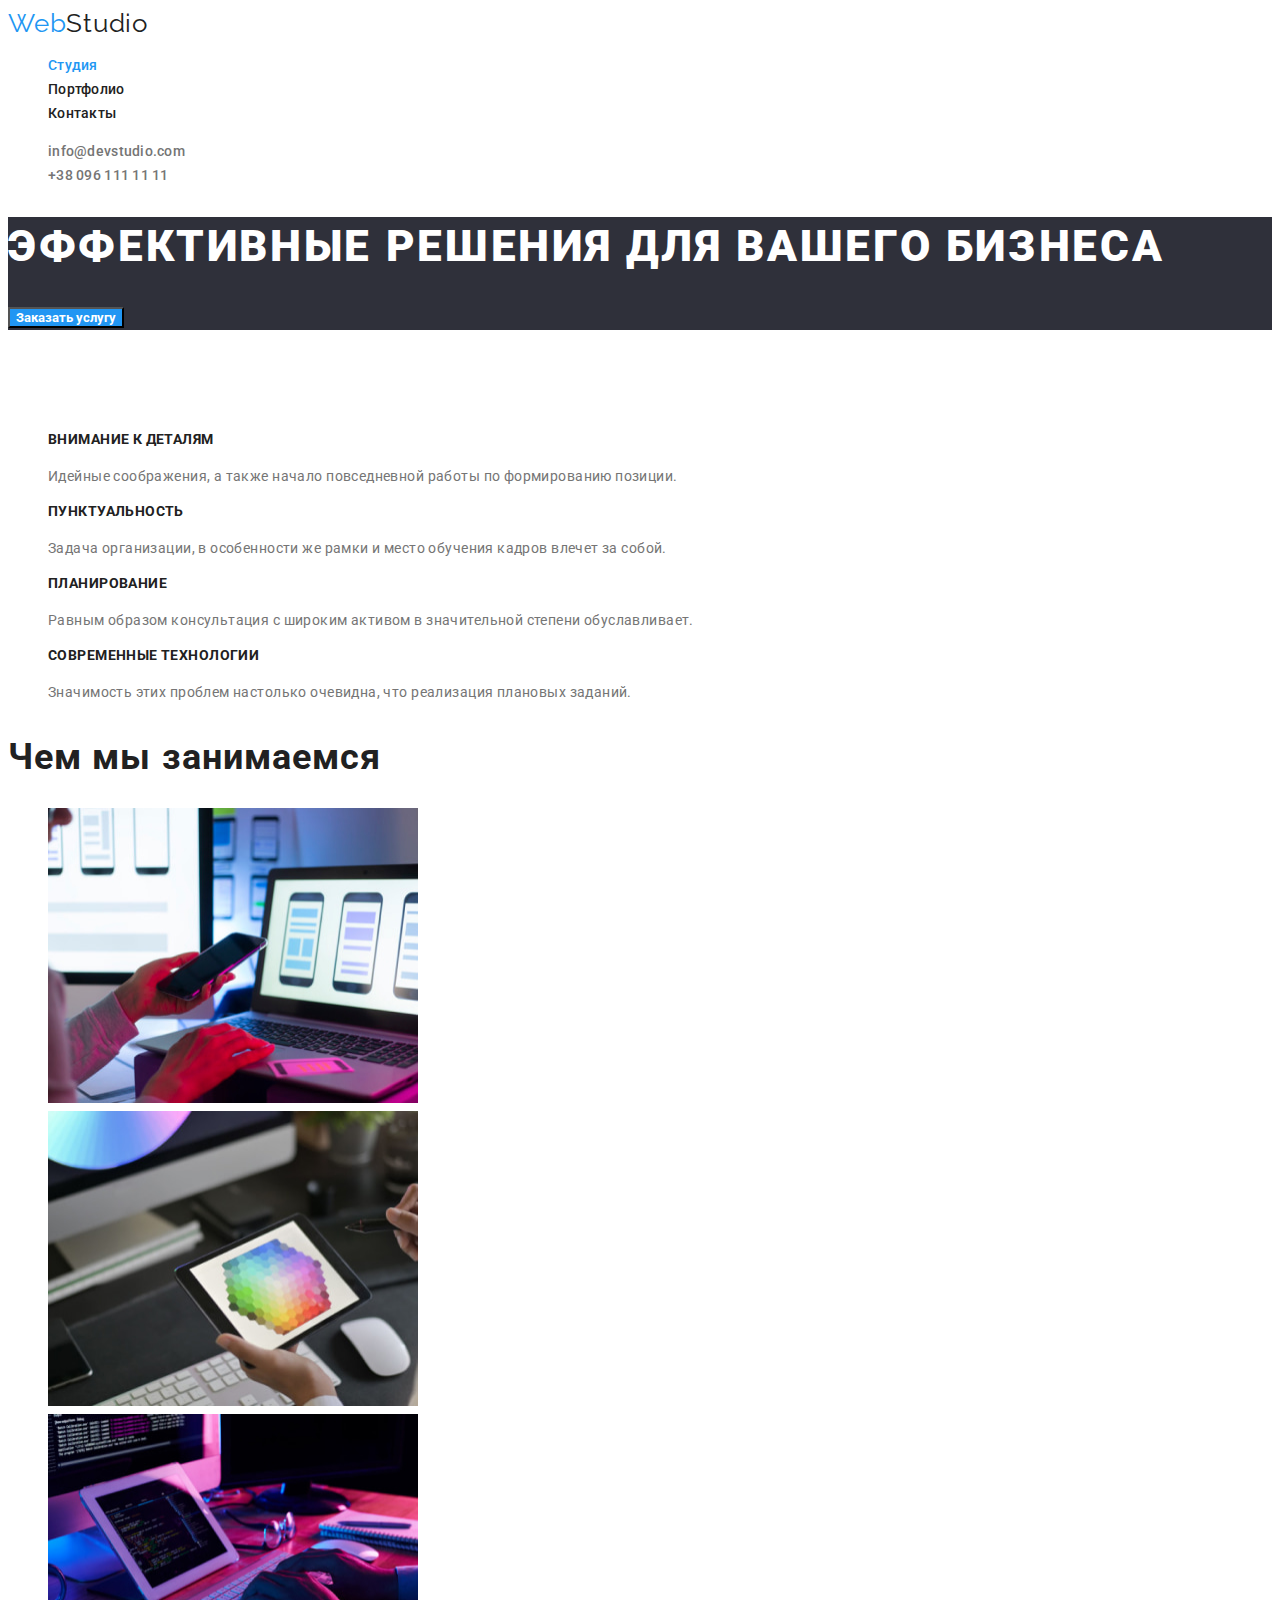
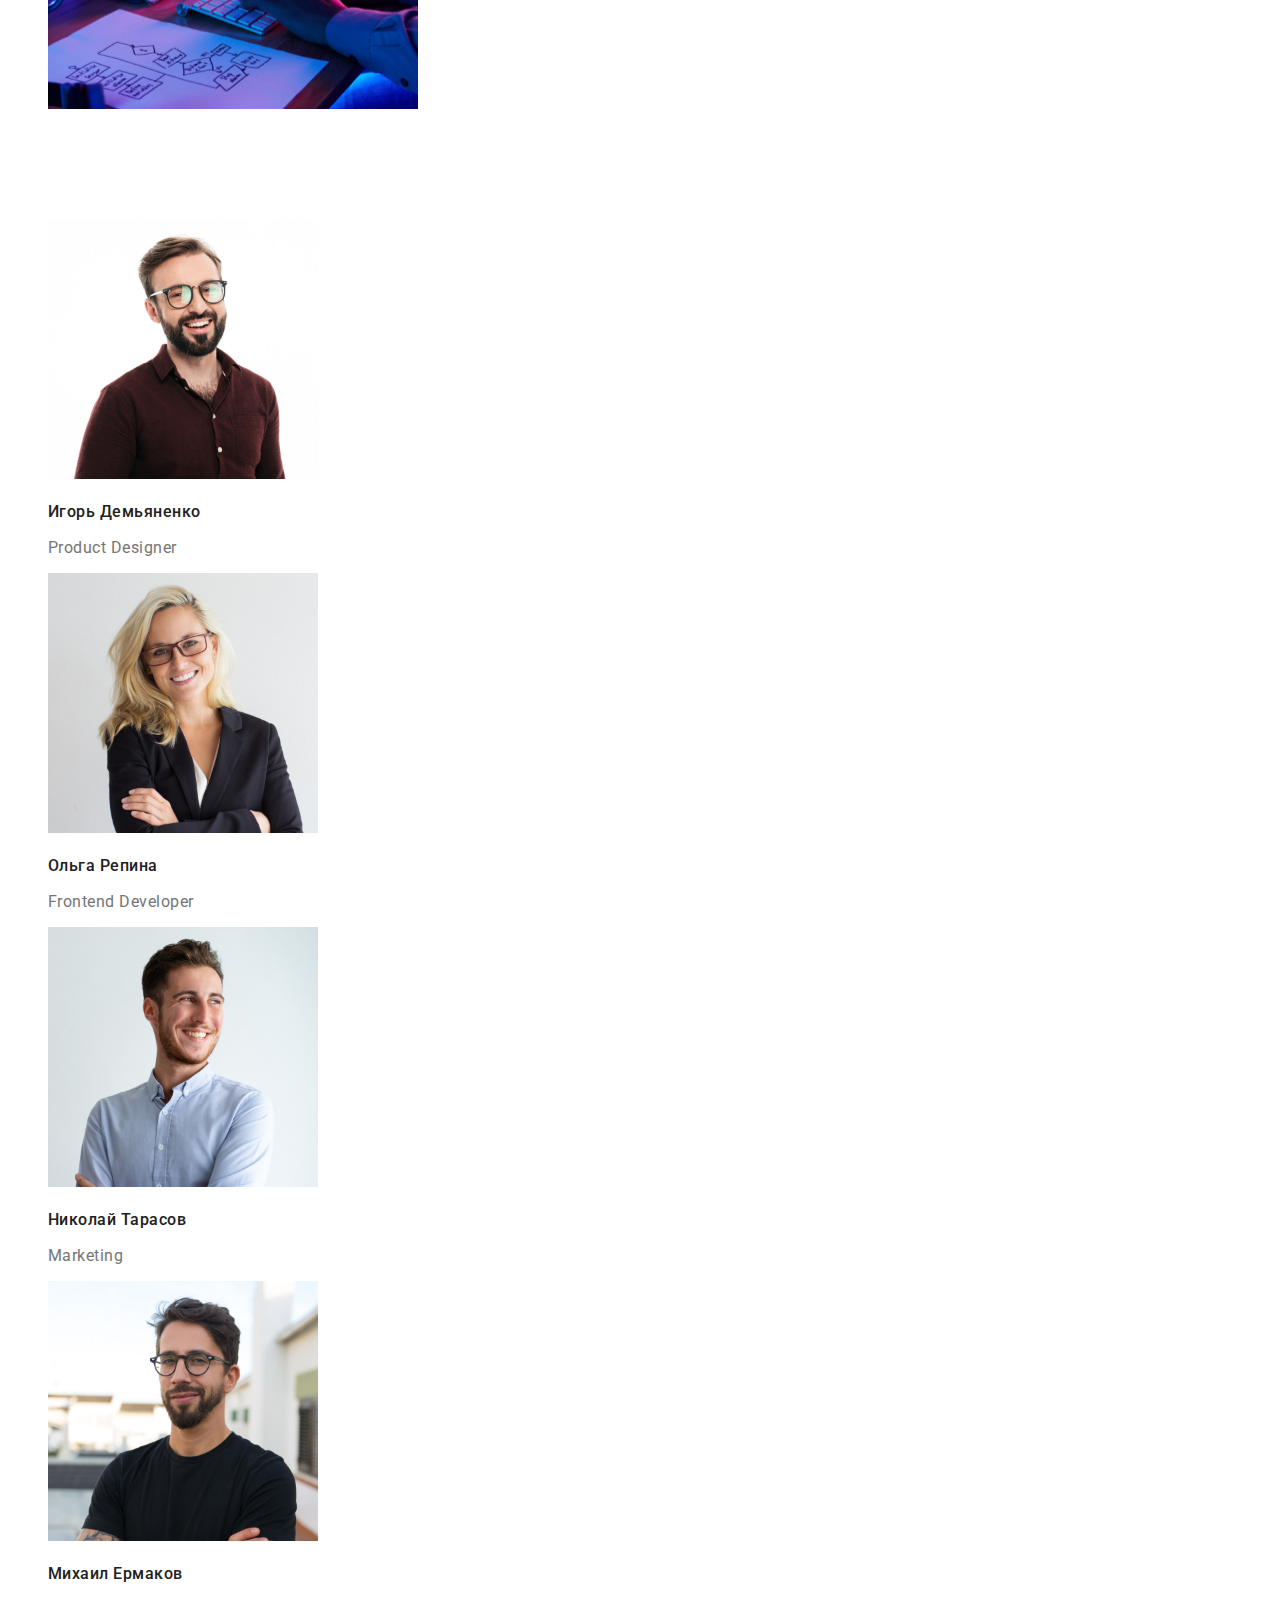
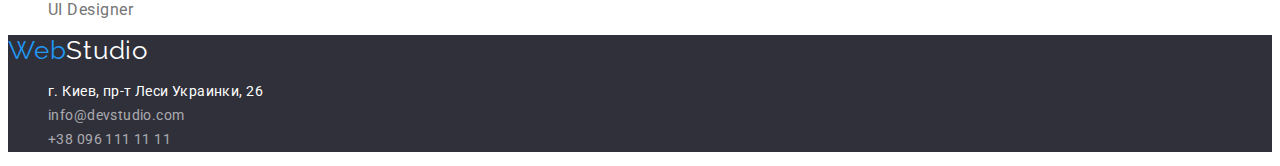
<file: index.html>
<!DOCTYPE html>
<html lang="ru">
  <head>
    <meta charset="UTF-8" />
    <meta http-equiv="X-UA-Compatible" content="IE=edge" />
    <meta name="viewport" content="width=device-width, initial-scale=1.0" />
    <title>Студия</title>
    <!--Основные шрифты-->
    <link rel="preconnect" href="https://fonts.googleapis.com" />
    <link rel="preconnect" href="https://fonts.gstatic.com" crossorigin />
    <link
      href="https://fonts.googleapis.com/css2?family=Raleway:wght@700&family=Roboto:wght@400;500;700;900&display=swap"
      rel="stylesheet"
    />
    <!--Основные стили-->
    <link rel="stylesheet" href="./css/styles.css" />
  </head>
  <body>
    <header class="hader">
      <!-- Шапка сайта -->
      <a class="logo-link link" href="./index.html"
        >Web<span class="logo">Studio</span></a
      >
      <nav class="nav">
        <ul class="nav-list list">
          <li class="nav-item">
            <a class="nav-link link current" href="./index.html">Студия</a>
          </li>
          <li class="nav-item">
            <a class="nav-link link" href="./portfolio.html">Портфолио</a>
          </li>
          <li class="nav-item">
            <a class="nav-link link" href="">Контакты</a>
          </li>
        </ul>
      </nav>
      <ul class="contact-list list">
        <li class="contact-item">
          <a class="mail-nav link" href="mailto:info@devstudio.com"
            >info@devstudio.com</a
          >
        </li>
        <li class="contact-item">
          <a class="phone-nav link" href="tel:+380961111111"
            >+38 096 111 11 11</a
          >
        </li>
      </ul>
    </header>
    <main>
      <!-- Секция Герой -->
      <section class="hero">
        <h1 class="hero-title">Эффективные решения для вашего бизнеса</h1>
        <button class="hero-btn" type="button">Заказать услугу</button>
      </section>
      <!-- Особенности -->
      <section class="benefits">
        <h2 class="titel">Наши преимущества</h2>
        <ul class="benefits-list list">
          <li class="benefits-item">
            <h3 class="benefits-titel">Внимание к деталям</h3>
            <p class="benefits-text">
              Идейные соображения, а также начало повседневной работы по
              формированию позиции.
            </p>
          </li>
          <li class="benefits-item">
            <h3 class="benefits-titel">Пунктуальность</h3>
            <p class="benefits-text">
              Задача организации, в особенности же рамки и место обучения кадров
              влечет за собой.
            </p>
          </li>
          <li class="benefits-item">
            <h3 class="benefits-titel">Планирование</h3>
            <p class="benefits-text">
              Равным образом консультация с широким активом в значительной
              степени обуславливает.
            </p>
          </li>
          <li class="benefits-item">
            <h3 class="benefits-titel">Современные технологии</h3>
            <p class="benefits-text">
              Значимость этих проблем настолько очевидна, что реализация
              плановых заданий.
            </p>
          </li>
        </ul>
      </section>
      <!-- Род деятельности -->
      <section class="work">
        <h2 class="work-titel">Чем мы занимаемся</h2>
        <ul class="work-list list">
          <li class="work-item">
            <img
              class="work-img"
              src="./images/work-examples/img(1)(1).jpg"
              alt="Разработка мобильных приложений"
              width="370"
              height="295"
            />
          </li>
          <li class="work-item">
            <img
              class="work-img"
              src="./images/work-examples/img(2)(1).jpg"
              alt="Разработка приложений для планшетов"
              width="370"
              height="295"
            />
          </li>
          <li class="work-item">
            <img
              class="work-img"
              src="./images/work-examples/img(3).jpg"
              alt="Составление алгоритмов"
              width="370"
              height="295"
            />
          </li>
        </ul>
      </section>
      <!-- Комада -->
      <section class="team">
        <h2 class="titel">Наша команда</h2>
        <ul class="team-list list">
          <li class="team-item">
            <img
              class="team-img"
              src="./images/team-of-specialists/1.jpg"
              alt="Фото 1"
              width="270"
              height="260"
            />
            <h3 class="team-titel">Игорь Демьяненко</h3>
            <p class="team-text" lang="en">Product Designer</p>
          </li>
          <li class="team-item">
            <img
              class="team-img"
              src="./images/team-of-specialists/2.jpg"
              alt="Фото 2"
              width="270"
              height="260"
            />
            <h3 class="team-titel">Ольга Репина</h3>
            <p class="team-text" lang="en">Frontend Developer</p>
          </li>
          <li class="team-item">
            <img
              class="team-img"
              src="./images/team-of-specialists/3.jpg"
              alt="Фото 3"
              width="270"
              height="260"
            />
            <h3 class="team-titel">Николай Тарасов</h3>
            <p class="team-text" lang="en">Marketing</p>
          </li>
          <li class="team-item">
            <img
              class="team-img"
              src="./images/team-of-specialists/4.jpg"
              alt="Фото 4"
              width="270"
              height="260"
            />
            <h3 class="team-titel">Михаил Ермаков</h3>
            <p class="team-text" lang="en">UI Designer</p>
          </li>
        </ul>
      </section>
    </main>
    <!-- Подвал сайта -->
    <footer class="footer">
      <a class="logo-link link" href="./index.html"
        >Web<span class="footer-logo">Studio</span></a
      >
      <address class="footer">
        <ul class="footer-list list">
          <li>
            <a
              class="footer-map link"
              href="https://goo.gl/maps/k8ZNKSLvq3wYf2Gv8"
              target="_blank"
              rel="noopener noreferer"
              >г. Киев, пр-т Леси Украинки, 26</a
            >
          </li>
          <li>
            <a class="footer-mail link" href="mailto:info@devstudio.com"
              >info@devstudio.com</a
            >
          </li>
          <li>
            <a class="footer-phone link" href="tel:+380961111111"
              >+38 096 111 11 11</a
            >
          </li>
        </ul>
      </address>
    </footer>
  </body>
</html>
</file>
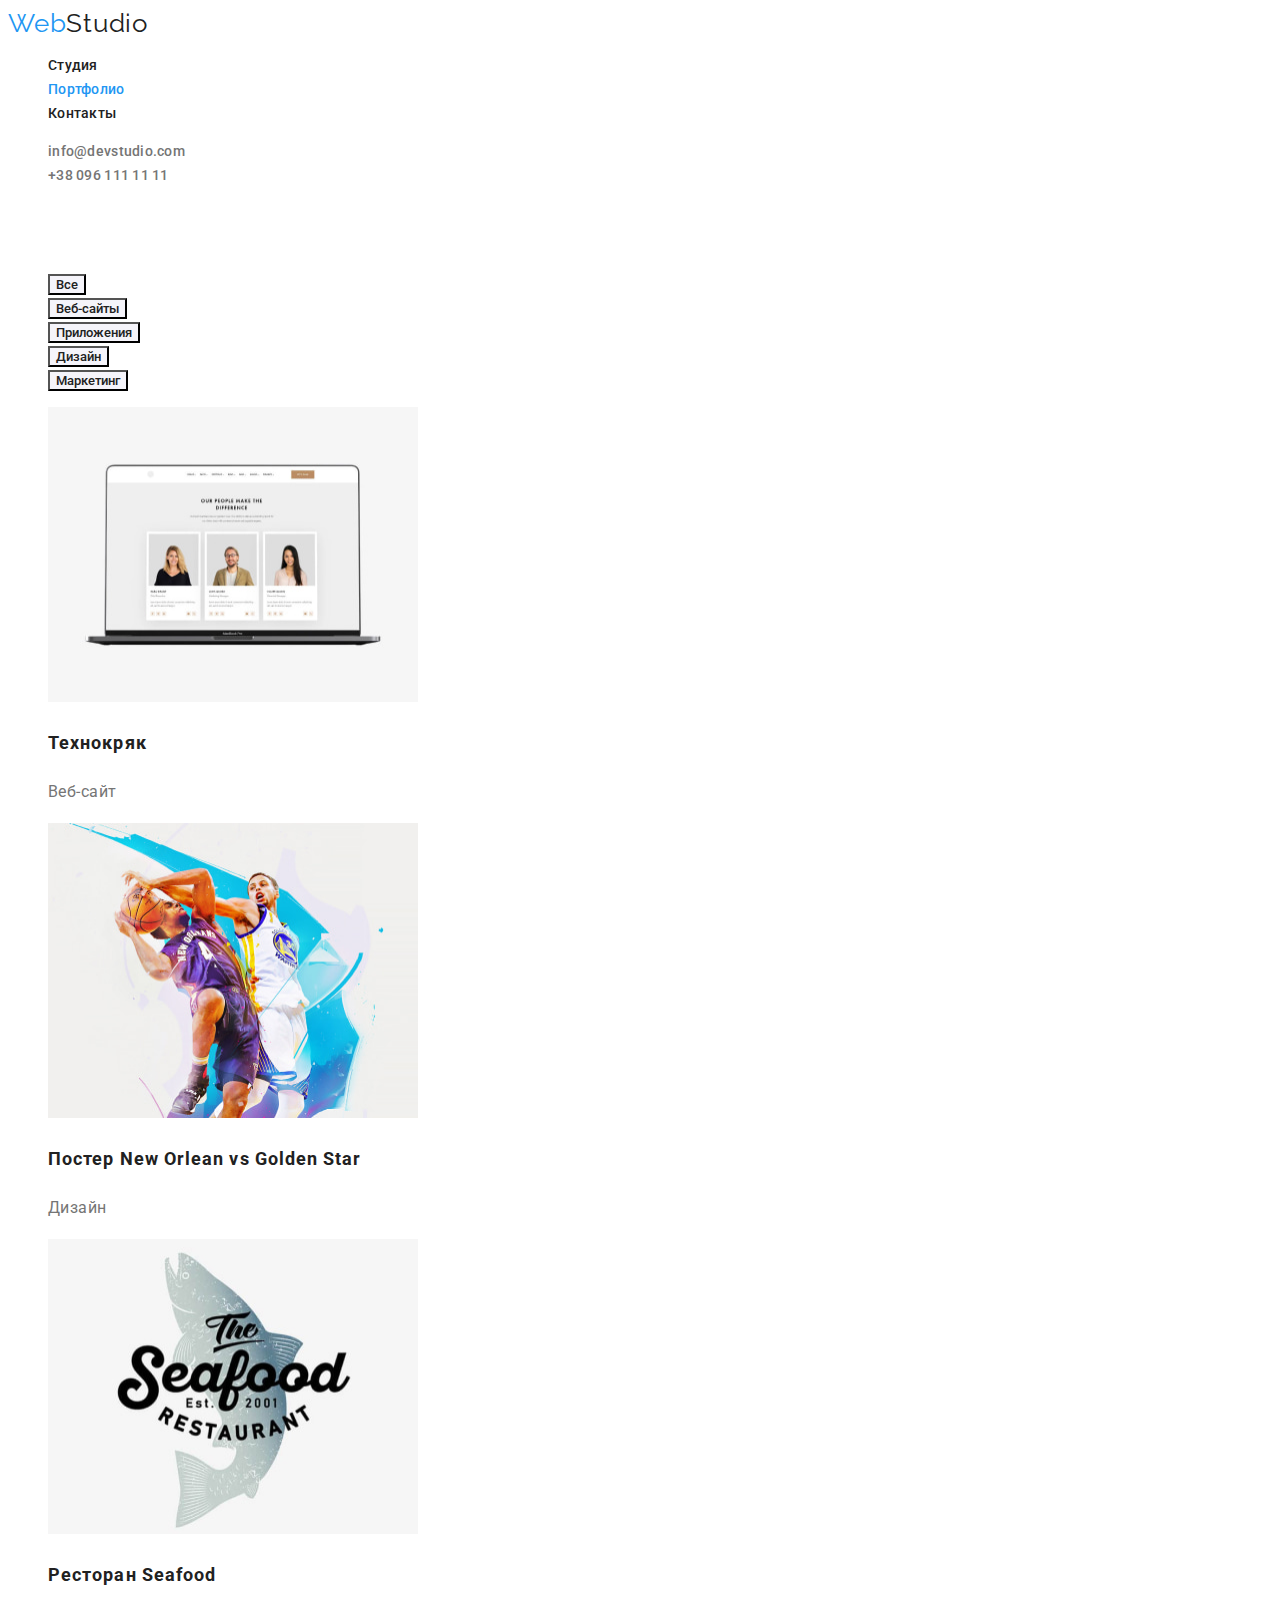
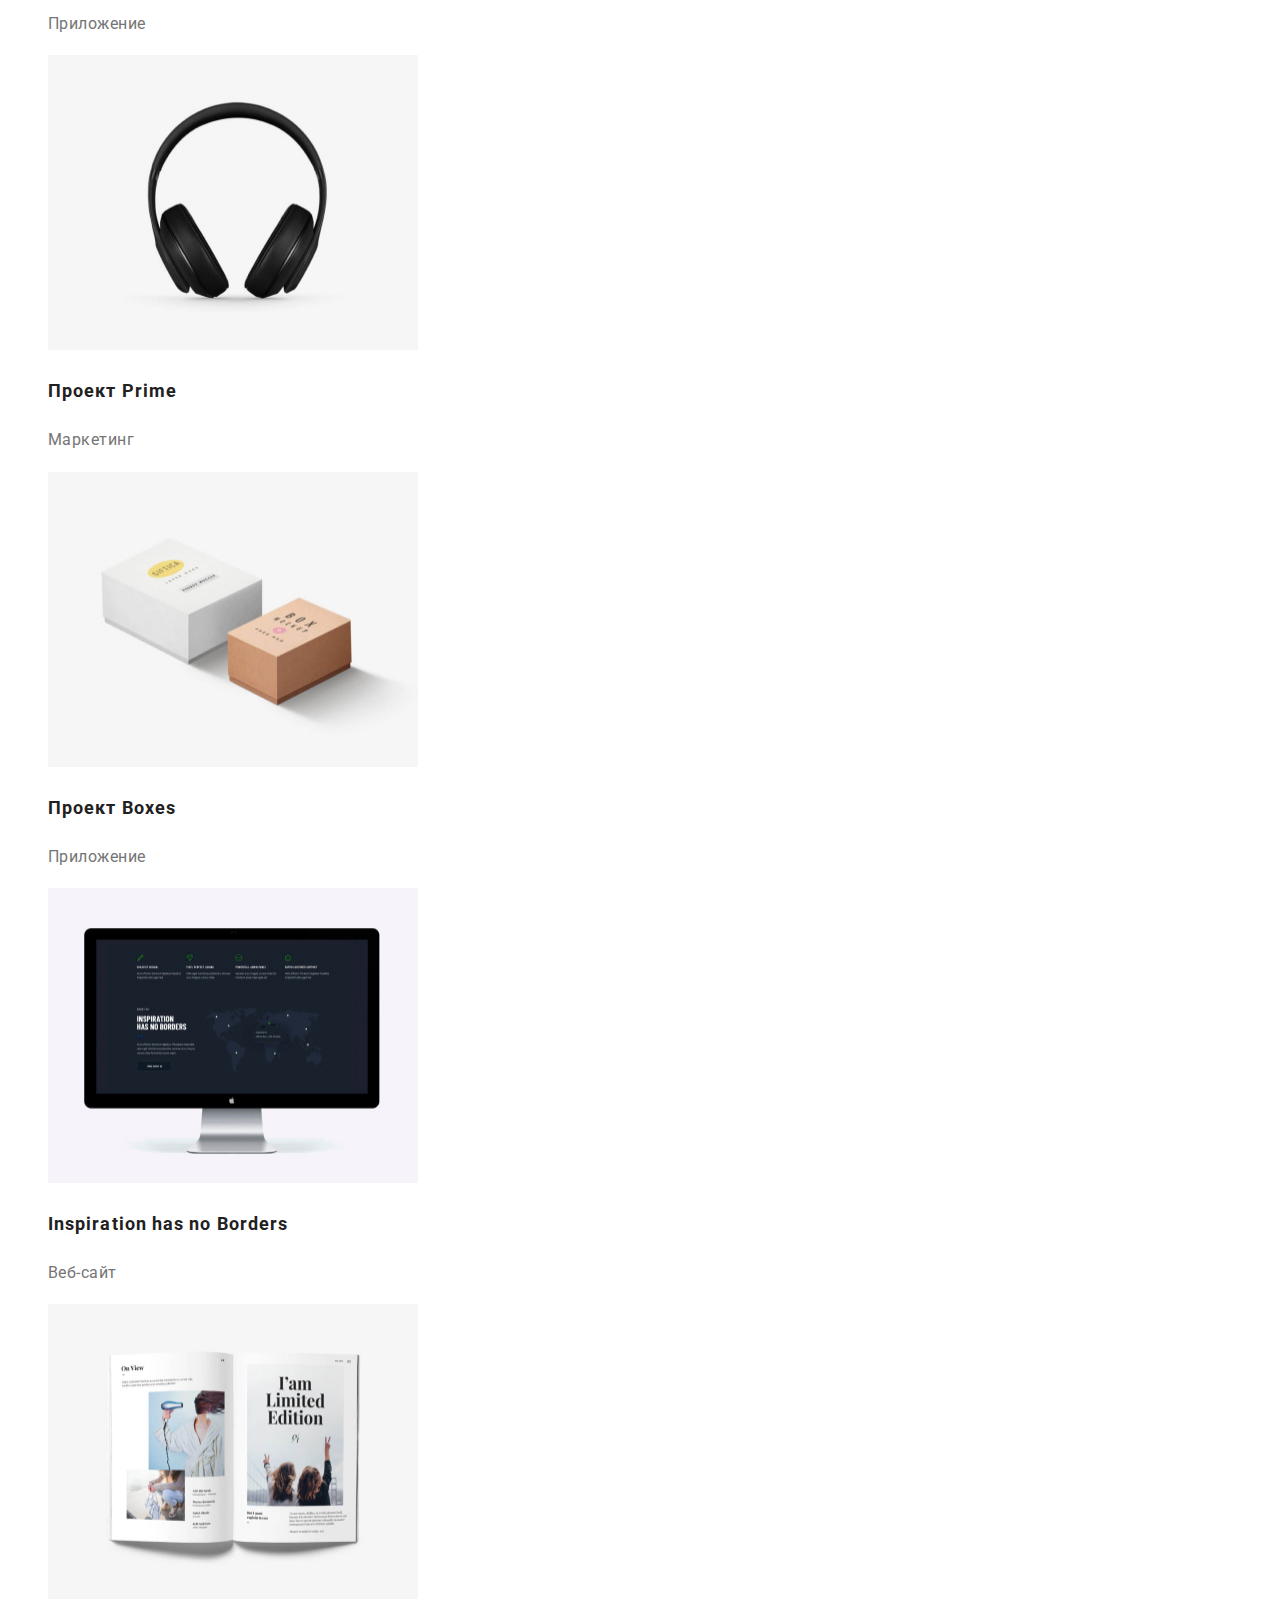
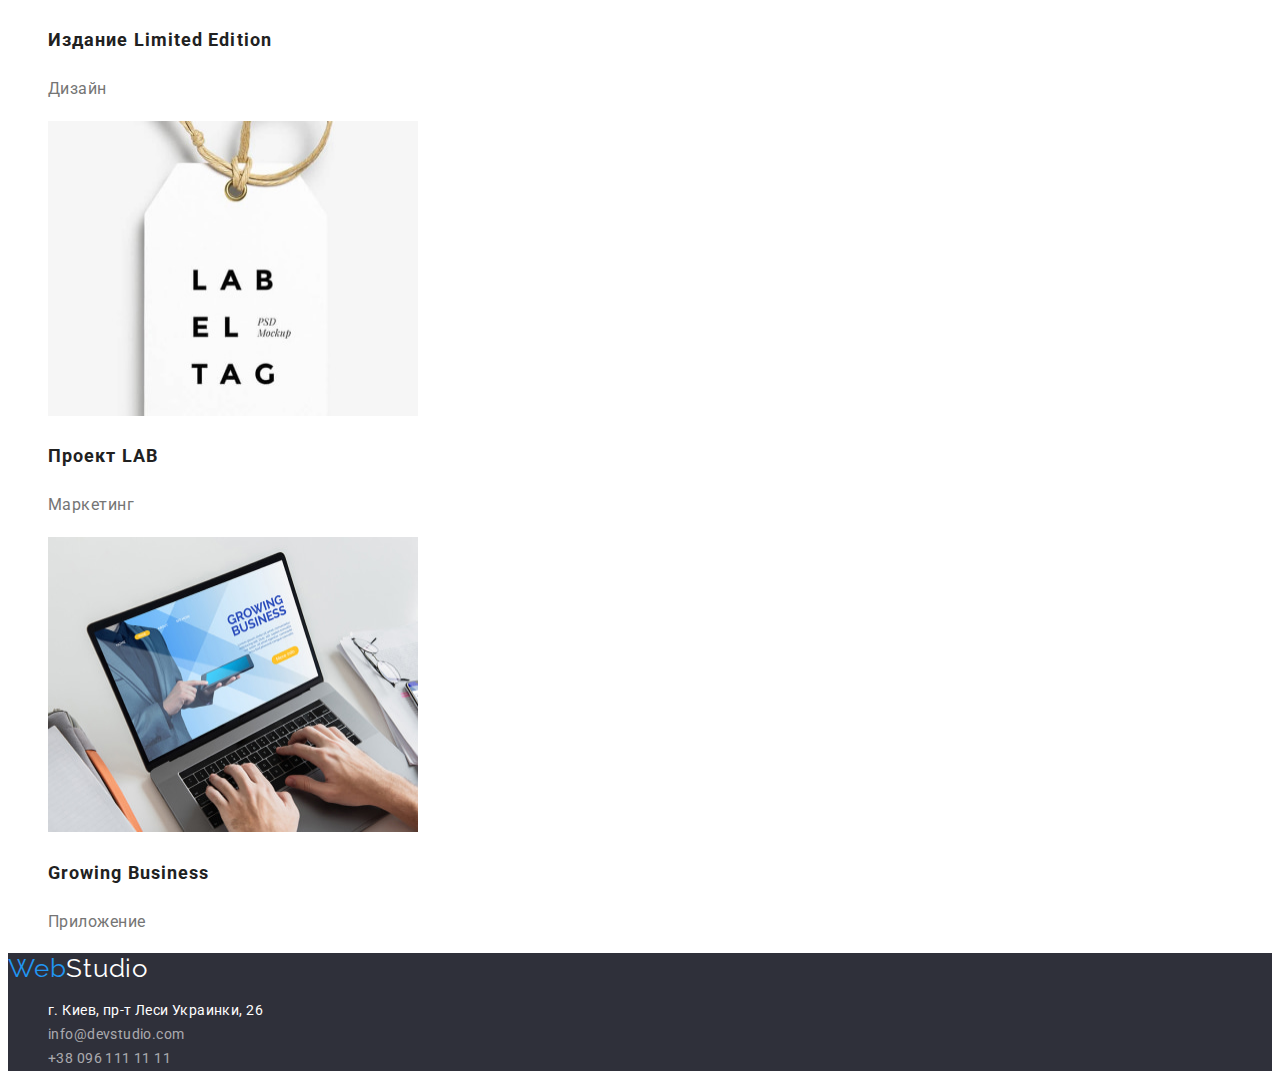
<file: portfolio.html>
<!DOCTYPE html>
<html lang="ru">
  <head>
    <meta charset="UTF-8" />
    <meta http-equiv="X-UA-Compatible" content="IE=edge" />
    <meta name="viewport" content="width=device-width, initial-scale=1.0" />
    <title>Портфолио</title>
    <!--Основные шрифты-->
    <link rel="preconnect" href="https://fonts.googleapis.com" />
    <link rel="preconnect" href="https://fonts.gstatic.com" crossorigin />
    <link
      href="https://fonts.googleapis.com/css2?family=Raleway:wght@700&family=Roboto:wght@400;500;700;900&display=swap"
      rel="stylesheet"
    />
    <!--Основные стили-->
    <link rel="stylesheet" href="./css/styles.css" />
  </head>
  <body>
    <header class="hader">
      <!-- Шапка сайта -->
      <a class="logo-link link" href="./index.html"
        >Web<span class="logo">Studio</span></a
      >
      <nav class="nav">
        <ul class="nav-list list">
          <li class="nav-item">
            <a class="nav-link link" href="./index.html">Студия</a>
          </li>
          <li class="nav-item">
            <a class="nav-link link current" href="./portfolio.html"
              >Портфолио</a
            >
          </li>
          <li class="nav-item">
            <a class="nav-link link" href="">Контакты</a>
          </li>
        </ul>
      </nav>
      <ul class="contact-list list">
        <li class="contact-item">
          <a class="mail-nav link" href="mailto:info@devstudio.com"
            >info@devstudio.com</a
          >
        </li>
        <li class="contact-item">
          <a class="phone-nav link" href="tel:+380961111111"
            >+38 096 111 11 11</a
          >
        </li>
      </ul>
    </header>
    <!--Главный контент страницы-->
    <main>
      <section class="page">
        <h1 class="page-titel">Портфолио</h1>
        <!--Список фильтров-->
        <ul class="page-filtr list">
          <li class="page-item">
            <button class="filtr-btn" type="button">Все</button>
          </li>
          <li class="page-item">
            <button class="filtr-btn" type="button">Веб-сайты</button>
          </li>
          <li class="page-item">
            <button class="filtr-btn" type="button">Приложения</button>
          </li>
          <li class="page-item">
            <button class="filtr-btn" type="button">Дизайн</button>
          </li>
          <li class="page-item">
            <button class="filtr-btn" type="button">Маркетинг</button>
          </li>
        </ul>
        <!--Список карточек-->
        <ul class="page-cards list">
          <li class="page-cards-item">
            <img
              class="cards-img"
              src="./images.portfolio/projects/img(6)(1).jpg"
              alt="Страница сайта"
              width="370"
              height="295"
            />
            <h2 class="cards-titel">Технокряк</h2>
            <p class="cards-text">Веб-сайт</p>
          </li>
          <li class="page-cards-item">
            <img
              class="cards-img"
              src="./images.portfolio/projects/img(7)(1).jpg"
              alt="Постер баскетболистов"
              width="370"
              height="295"
            />
            <h2 class="cards-titel">Постер New Orlean vs Golden Star</h2>
            <p class="cards-text">Дизайн</p>
          </li>
          <li class="page-cards-item">
            <img
              class="cards-img"
              src="./images.portfolio/projects/img(8)(1).jpg"
              alt="Вывеска ресторана"
              width="370"
              height="295"
            />
            <h2 class="cards-titel">Ресторан Seafood</h2>
            <p class="cards-text">Приложение</p>
          </li>
          <li class="page-cards-item">
            <img
              class="cards-img"
              src="./images.portfolio/projects/img(9)(1).jpg"
              alt="Наушники"
              width="370"
              height="295"
            />
            <h2 class="cards-titel">Проект Prime</h2>
            <p class="cards-text">Маркетинг</p>
          </li>
          <li class="page-cards-item">
            <img
              class="cards-img"
              src="./images.portfolio/projects/img(10)(1).jpg"
              alt="Упоковочные коробки"
              width="370"
              height="295"
            />
            <h2 class="cards-titel">Проект Boxes</h2>
            <p class="cards-text">Приложение</p>
          </li>
          <li class="page-cards-item">
            <img
              class="cards-img"
              src="./images.portfolio/projects/img(11)(1).jpg"
              alt="Манитор"
              width="370"
              height="295"
            />
            <h2 class="cards-titel">Inspiration has no Borders</h2>
            <p class="cards-text">Веб-сайт</p>
          </li>
          <li class="page-cards-item">
            <img
              class="cards-img"
              src="./images.portfolio/projects/img(12)(1).jpg"
              alt="Открытая книга"
              width="370"
              height="295"
            />
            <h2 class="cards-titel">Издание Limited Edition</h2>
            <p class="cards-text">Дизайн</p>
          </li>
          <li class="page-cards-item">
            <img
              class="cards-img"
              src="./images.portfolio/projects/img(13)(1).jpg"
              alt="Лейба"
              width="370"
              height="295"
            />
            <h2 class="cards-titel">Проект LAB</h2>
            <p class="cards-text">Маркетинг</p>
          </li>
          <li class="page-cards-item">
            <img
              class="cards-img"
              src="./images.portfolio/projects/img(14)(1).jpg"
              alt="Приложение на ноутбуке"
              width="370"
              height="295"
            />
            <h2 class="cards-titel">Growing Business</h2>
            <p class="cards-text">Приложение</p>
          </li>
        </ul>
      </section>
    </main>
    <!-- Подвал сайта -->
    <footer class="footer">
      <a class="logo-link link" href="./index.html"
        >Web<span class="footer-logo">Studio</span></a
      >
      <address class="footer">
        <ul class="footer-list list">
          <li>
            <a
              class="footer-map link"
              href="https://goo.gl/maps/k8ZNKSLvq3wYf2Gv8"
              target="_blank"
              rel="noopener noreferer"
              >г. Киев, пр-т Леси Украинки, 26</a
            >
          </li>
          <li>
            <a class="footer-mail link" href="mailto:info@devstudio.com"
              >info@devstudio.com</a
            >
          </li>
          <li>
            <a class="footer-phone link" href="tel:+380961111111"
              >+38 096 111 11 11</a
            >
          </li>
        </ul>
      </address>
    </footer>
  </body>
</html>
</file>
<file: css/styles.css>
:root {
  --primery-text-color: #757575;
  --titel-text-color: #212121;
  --accent-color: #2196f3;
}

body {
  font-family: Roboto, sans-serif;
  font-size: 14px;
  line-height: 1.71;
  letter-spacing: 0.03em;

  color: var(--primery-text-color);
}
.list {
  list-style: none;
}

.link {
  text-decoration: none;
}
/* Header */

.logo-link {
  font-family: Raleway;
  font-size: 26px;
  line-height: 1.19;
  letter-spacing: 0.03em;
  color: var(--accent-color);
}
.logo {
  font-size: 26px;
  line-height: 1.19;

  letter-spacing: 0.03em;

  color: var(--titel-text-color);
}
.nav-link {
  font-weight: 500;
  font-size: 14px;
  line-height: 1.14;
  letter-spacing: 0.02em;

  color: var(--titel-text-color);
}
.nav-link:hover,
.nav-link:focus {
  color: var(--accent-color);
}
.nav-list .link.current {
  color: var(--accent-color);
}
.mail-nav {
  font-weight: 500;
  font-size: 14px;
  line-height: 1.14;
  letter-spacing: 0.02em;

  color: var(--primery-text-color);
}

.mail-nav:hover,
.mail-nav:focus {
  color: var(--accent-color);
}
.phone-nav {
  font-weight: 500;
  font-size: 14px;
  line-height: 1.14;
  letter-spacing: 0.02em;

  color: var(--primery-text-color);
}

.phone-nav:hover,
.phone-nav:focus {
  color: var(--accent-color);
}

.hero-title {
  font-weight: 900;
  font-size: 44px;
  line-height: 1.36;
  letter-spacing: 0.06em;
  text-transform: uppercase;

  color: #ffffff;
  background: #2f303a;
}
.hero-btn {
  font-family: Roboto;
  font-weight: 700;
  color: #ffffff;
  background: var(--accent-color);
}
.hero-btn:hover,
.hero-btn:focus {
  color: #ffffff;
  background: #188ce8;
}

.hero-btn {
  cursor: pointer;
}
.hero {
  background: #2f303a;
}
.titel {
  visibility: hidden;
}

.benefits-titel {
  font-size: 14px;
  line-height: 1.14;
  letter-spacing: 0.03em;
  text-transform: uppercase;

  color: var(--titel-text-color);
}
.benefits-text {
  font-size: 14px;
  line-height: 2;
  letter-spacing: 0.03em;
  color: var(--primery-text-color);
}
.work-titel {
  font-size: 36px;
  line-height: 1.17;
  letter-spacing: 0.03em;

  color: var(--titel-text-color);
}
.titel {
  font-size: 36px;
  line-height: 1.17;
  letter-spacing: 0.03em;

  color: var(--titel-text-color);
}
.team-titel {
  font-weight: 500;
  font-size: 16px;
  line-height: 1.19;

  letter-spacing: 0.03em;

  color: var(--titel-text-color);
}
.team-text {
  font-size: 16px;
  line-height: 1.19;
  letter-spacing: 0.03em;

  color: var(--primery-text-color);
}
/* Footer */
.footer-logo {
  color: #ffffff;
}
.footer-map {
  font-style: normal;
  font-size: 14px;
  line-height: 1.71;
  letter-spacing: 0.03em;
  color: #ffffff;
}
.footer-map:hover,
.footer-map:focus {
  color: var(--accent-color);
}
.footer-mail {
  font-size: 14px;
  line-height: 1.71;
  font-style: normal;
  letter-spacing: 0.03em;
  color: rgba(255, 255, 255, 0.6);
}
.footer-mail:hover,
.footer-mail:focus {
  color: var(--accent-color);
}
.footer-phone {
  font-size: 14px;
  line-height: 1.71;
  font-style: normal;
  letter-spacing: 0.03em;
  color: rgba(255, 255, 255, 0.6);
}
.footer-phone:hover,
.footer-phone:focus {
  color: var(--accent-color);
}
.footer {
  background: #2f303a;
}

.page-titel {
  visibility: hidden;
}
.filtr-btn {
  background: #f5f4fa;
  font-family: Roboto;
  font-weight: 500;
  color: var(--titel-text-color);
}
.filtr-btn {
  cursor: pointer;
}
.filtr-btn:hover,
.filtr-btn:focus {
  color: #ffffff;
  background: var(--accent-color);
}
.cards-titel {
  font-size: 18px;
  line-height: 2;
  letter-spacing: 0.06em;

  color: var(--titel-text-color);
}
.cards-text {
  font-size: 16px;
  line-height: 1.9;
  letter-spacing: 0.03em;

  color: var(--primery-text-color);
}
</file>
